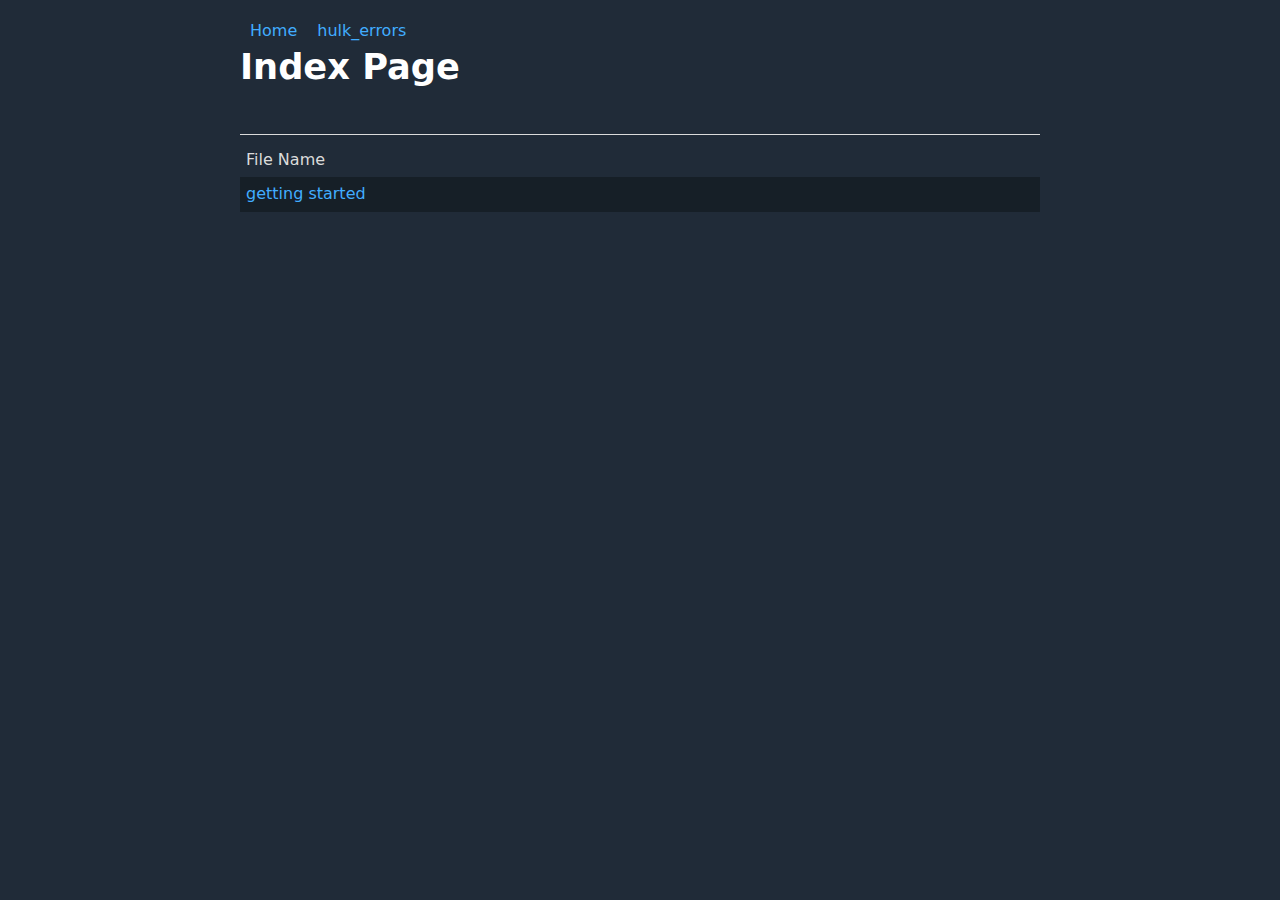
<file: index.html>
<!DOCTYPE html>
<html lang="en">
<head>
<meta charset="UTF-8">
<meta http-equiv="X-UA-Compatible" content="IE=edge">
<meta name="viewport" content="width=device-width, initial-scale=1.0">
<title>Hulk</title>    
<link rel="stylesheet" href="/styles.css">
</head>
<body>
    <header id='header'><nav class='links' style='--items: 1;'><a href='/index.html'>Home</a><a href='./hulk_errors/index.html'>hulk_errors</a></nav></header><h1>Index Page</h1><br/><hr/><table><tr><td>File Name</td></tr><tr><td><a href= "getting_started.html">getting started</a></td></tr>
  </body>
</html>
</file>
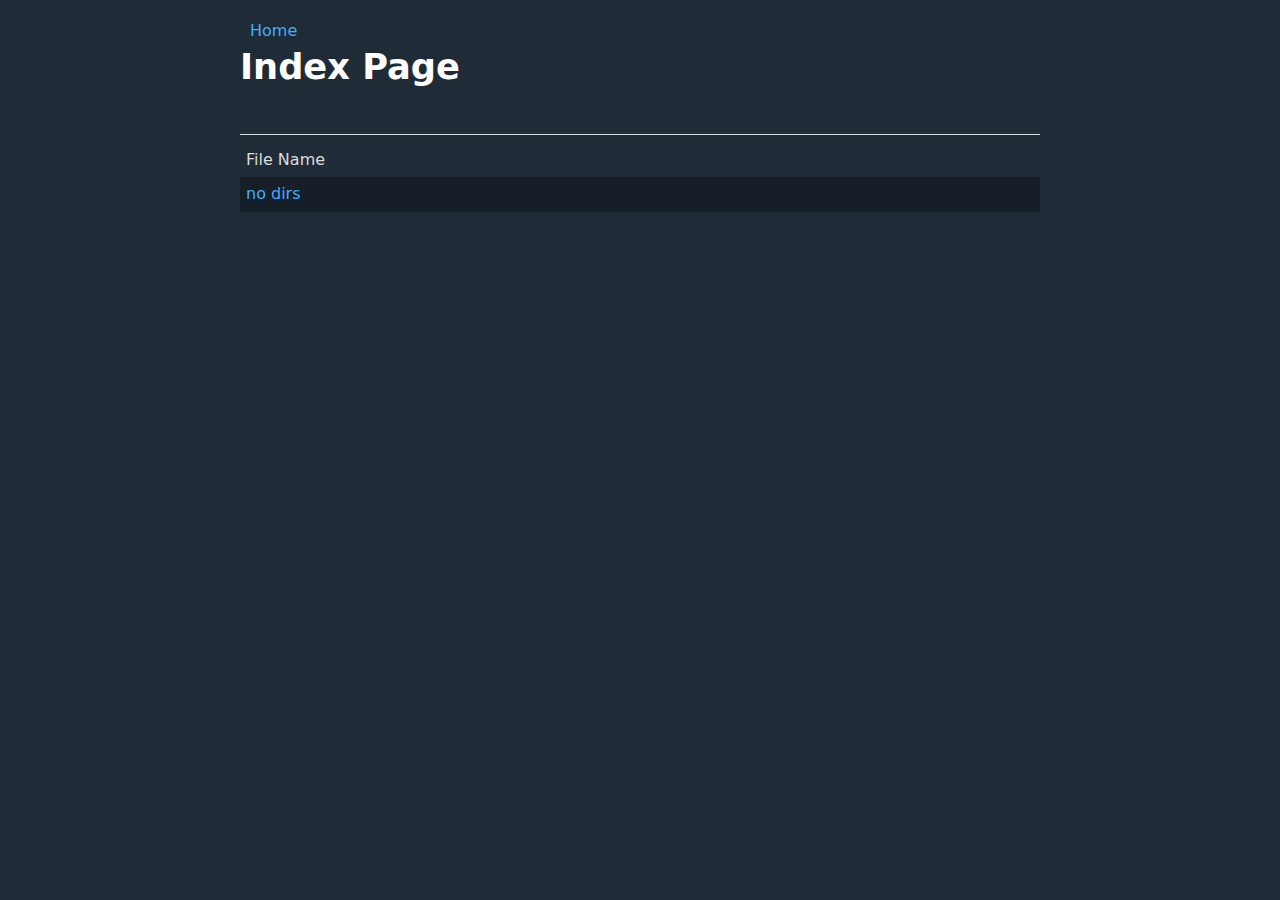
<file: hulk_errors/index.html>
<!DOCTYPE html>
<html lang="en">
<head>
<meta charset="UTF-8">
<meta http-equiv="X-UA-Compatible" content="IE=edge">
<meta name="viewport" content="width=device-width, initial-scale=1.0">
<title>Hulk</title>    
<link rel="stylesheet" href="/styles.css">
</head>
<body>
    <header id='header'><nav class='links' style='--items: 1;'><a href='/index.html'>Home</a></nav></header><h1>Index Page</h1><br/><hr/><table><tr><td>File Name</td></tr><tr><td><a href= "no_dirs.html">no dirs</a></td></tr>
  </body>
</html>
</file>
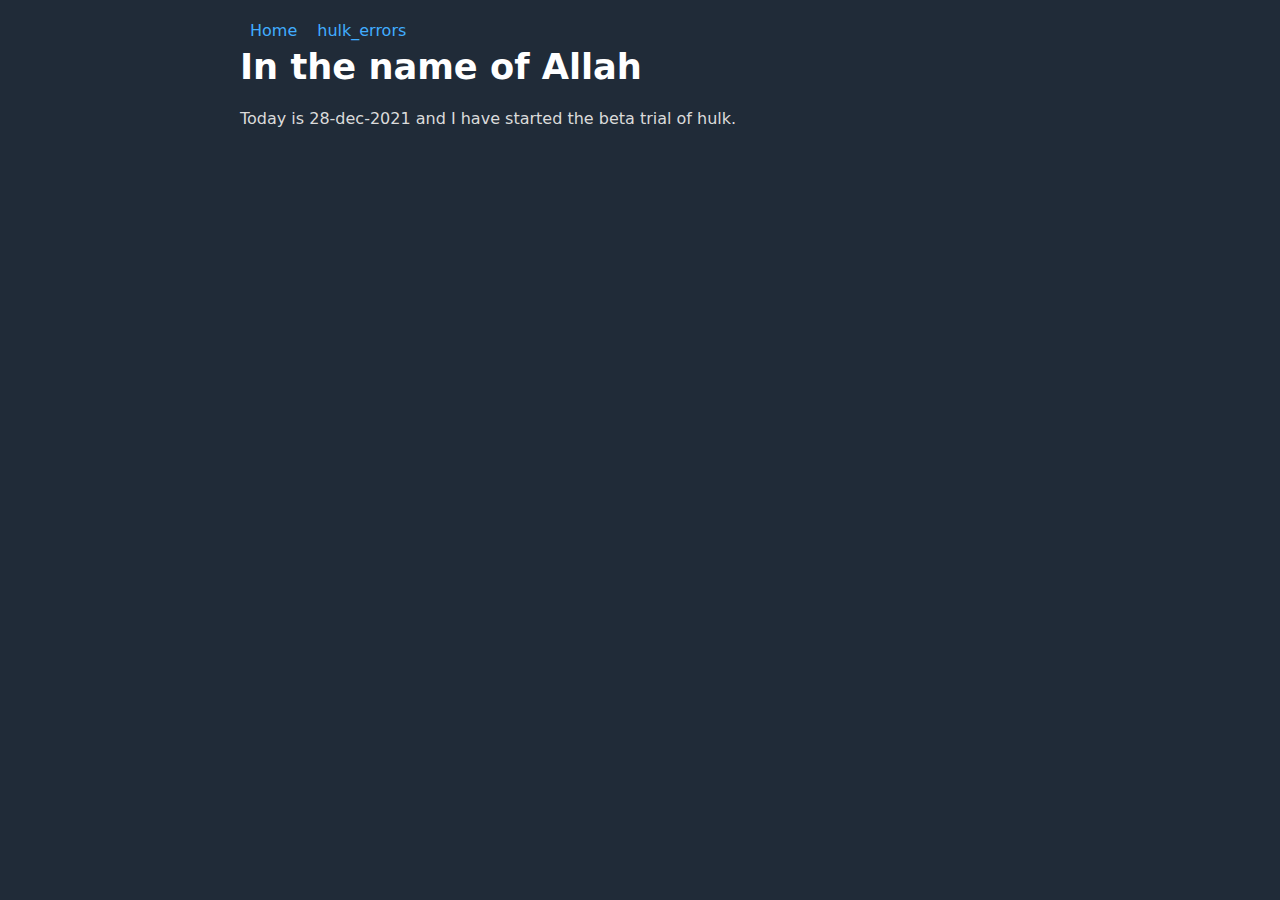
<file: getting_started.html>
<!DOCTYPE html>
<html lang="en">
<head>
<meta charset="UTF-8">
<meta http-equiv="X-UA-Compatible" content="IE=edge">
<meta name="viewport" content="width=device-width, initial-scale=1.0">
<title>Hulk</title>    
<link rel="stylesheet" href="/styles.css">
</head>
<body>
    <header id='header'><nav class='links' style='--items: 1;'><a href='/index.html'>Home</a><a href='./hulk_errors/index.html'>hulk_errors</a></nav></header><h1>In the name of Allah</h1>
<p>Today is 28-dec-2021 and I have started the beta trial of hulk.</p>

  </body>
</html>
</file>
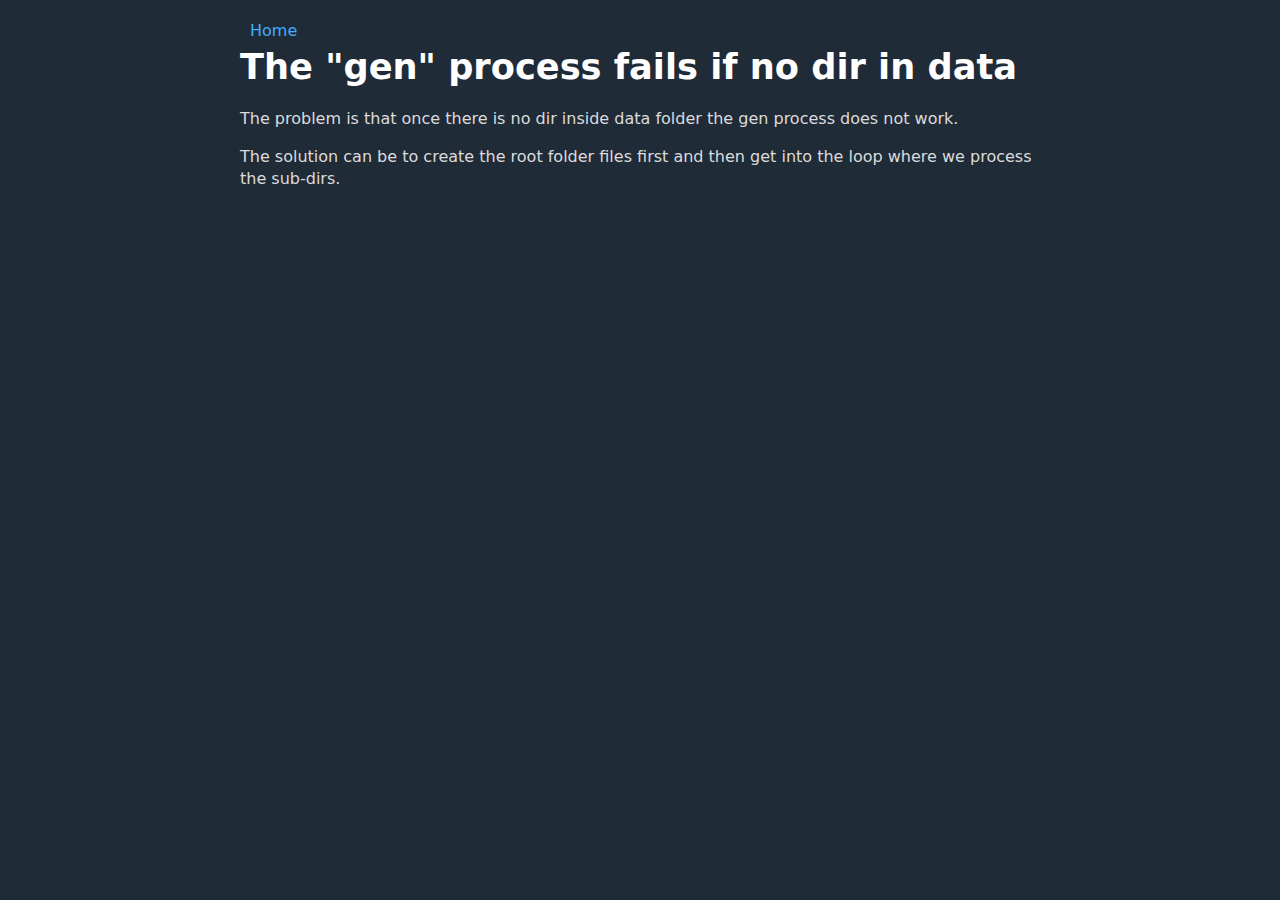
<file: hulk_errors/no_dirs.html>
<!DOCTYPE html>
<html lang="en">
<head>
<meta charset="UTF-8">
<meta http-equiv="X-UA-Compatible" content="IE=edge">
<meta name="viewport" content="width=device-width, initial-scale=1.0">
<title>Hulk</title>    
<link rel="stylesheet" href="/styles.css">
</head>
<body>
    <header id='header'><nav class='links' style='--items: 1;'><a href='/index.html'>Home</a></nav></header><h1>The &quot;gen&quot; process fails if no dir in data</h1>
<p>The problem is that once there is no dir inside data folder the gen process does not work.</p>
<p>The solution can be to create the root folder files first and then get into the loop where we process the sub-dirs.</p>

  </body>
</html>
</file>
<file: styles.css>
@charset "UTF-8";
body {
  font-family: system-ui, -apple-system, BlinkMacSystemFont, 'Segoe UI', 'Roboto', 'Oxygen', 'Ubuntu', 'Cantarell', 'Fira Sans', 'Droid Sans', 'Helvetica Neue', sans-serif;
  line-height: 1.4;
  max-width: 800px;
  margin: 20px auto;
  padding: 0 10px;
  color: #dbdbdb;
  background: #202b38;
  text-rendering: optimizeLegibility;
}

button, input, textarea {
  transition: background-color 0.1s linear, border-color 0.1s linear, color 0.1s linear, box-shadow 0.1s linear, transform 0.1s ease;
}

h1 {
  font-size: 2.2em;
  margin-top: 0;
}

h1,
h2,
h3,
h4,
h5,
h6 {
  margin-bottom: 12px;
}

h1,
h2,
h3,
h4,
h5,
h6,
strong {
  color: #ffffff;
}

h1,
h2,
h3,
h4,
h5,
h6,
b,
strong,
th {
  font-weight: 600;
}

blockquote {
  border-left: 4px solid #0096bfab;
  margin: 1.5em 0em;
  padding: 0.5em 1em;
  font-style: italic;
}

blockquote > footer {
  margin-top: 10px;
  font-style: normal;
}

blockquote cite {
  font-style: normal;
}

address {
  font-style: normal;
}

a[href^='mailto']::before {
  content: '📧 ';
}

a[href^='tel']::before {
  content: '📞 ';
}

a[href^='sms']::before {
  content: '💬 ';
}

button,
input[type='submit'],
input[type='button'],
input[type='checkbox'] {
  cursor: pointer;
}

input:not([type='checkbox']):not([type='radio']),
select {
  display: block;
}

input, select, button, textarea {
  color: #ffffff;
  background-color: #161f27;
  font-family: inherit;
  font-size: inherit;
  margin-right: 6px;
  margin-bottom: 6px;
  padding: 10px;
  border: none;
  border-radius: 6px;
  outline: none;
}

input:not([type='checkbox']):not([type='radio']),
select, button, textarea {
  -webkit-appearance: none;
}

textarea {
  margin-right: 0;
  width: 100%;
  box-sizing: border-box;
  resize: vertical;
}

button, input[type='submit'], input[type='button'] {
  padding-right: 30px;
  padding-left: 30px;
}

button:hover,
input[type='submit']:hover,
input[type='button']:hover {
  background: #324759;
}

input:focus,
select:focus,
button:focus,
textarea:focus {
  box-shadow: 0 0 0 2px #0096bfab;
}

input[type='checkbox']:active,
input[type='radio']:active,
input[type='submit']:active,
input[type='button']:active,
button:active {
  transform: translateY(2px);
}

input:disabled,
select:disabled,
button:disabled,
textarea:disabled {
  cursor: not-allowed;
  opacity: .5;
}

::-webkit-input-placeholder {
  color: #a9a9a9;
}

:-ms-input-placeholder {
  color: #a9a9a9;
}

::-ms-input-placeholder {
  color: #a9a9a9;
}

::placeholder {
  color: #a9a9a9;
}

a {
  text-decoration: none;
  color: #41adff;
}

a:hover {
  text-decoration: underline;
}

code, kbd {
  background: #161f27;
  color: #ffbe85;
  padding: 5px;
  border-radius: 6px;
}

pre > code {
  padding: 10px;
  display: block;
  overflow-x: auto;
}

img {
  max-width: 100%;
}

hr {
  border: none;
  border-top: 1px solid #dbdbdb;
}

table {
  border-collapse: collapse;
  margin-bottom: 10px;
  width: 100%;
}

td, th {
  padding: 6px;
  text-align: left;
}

th {
  border-bottom: 1px solid #dbdbdb;
}

tbody tr:nth-child(even) {
  background-color: #161f27;
}

::-webkit-scrollbar {
  height: 10px;
  width: 10px;
}

::-webkit-scrollbar-track {
  background: #161f27;
  border-radius: 6px;
}
::-webkit-scrollbar-thumb {
  background: #324759;
  border-radius: 6px;
}
::-webkit-scrollbar-thumb:hover {
  background: #415c73;
}
nav > a {
  padding:5px;
  margin:5px;
}
</file>
